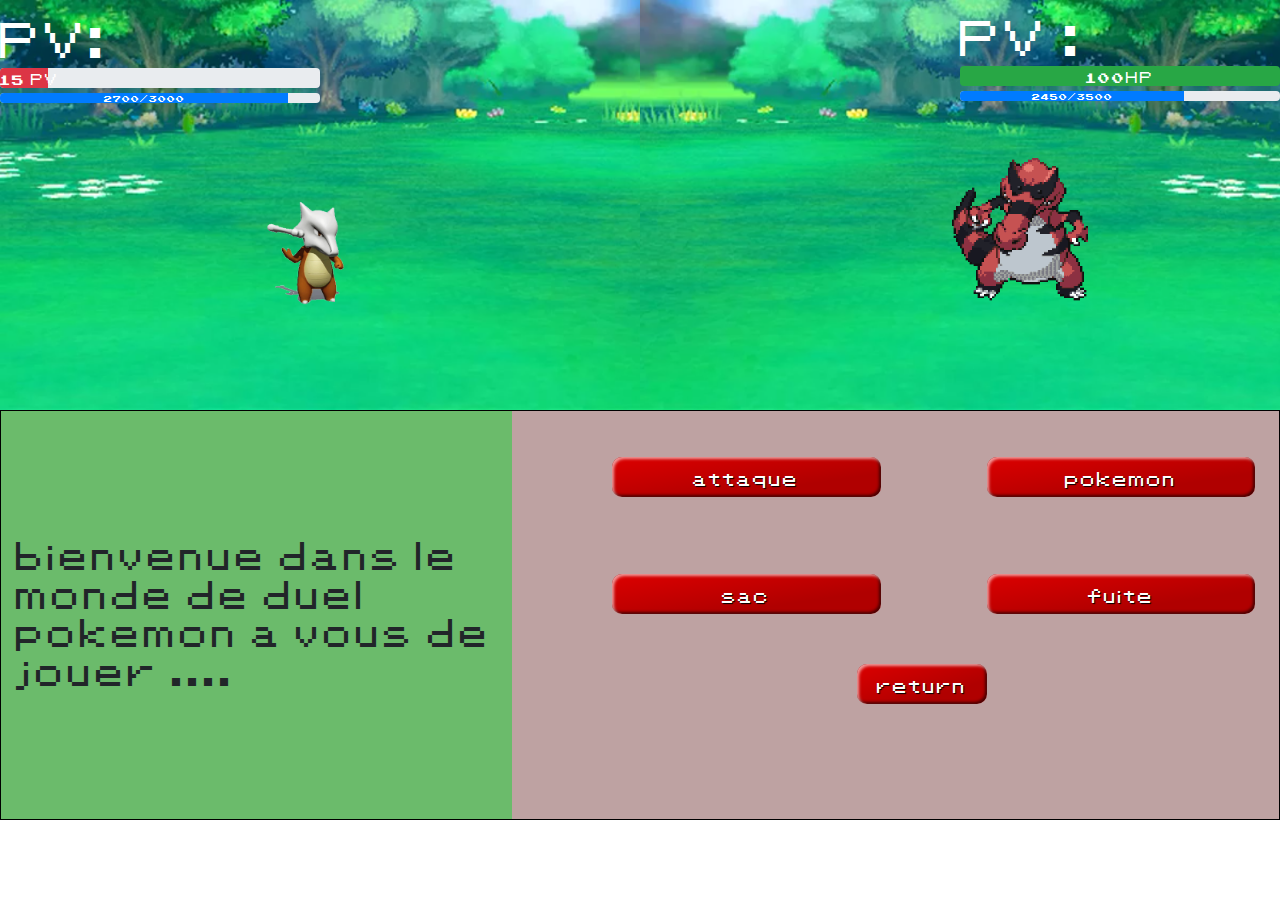
<file: interfacePokemon/interfacedepokemon/index.html>
<!DOCTYPE html>
<html lang="fr">

<head>
    <meta charset="UTF-8">
    <meta name="viewport" content="width=device-width, initial-scale=1.0">
    <meta http-equiv="X-UA-Compatible" content="ie=edge">
    <link rel="stylesheet" href="../interfacedepokemon/css/style.css">
    <link rel="stylesheet" href="https://stackpath.bootstrapcdn.com/bootstrap/4.3.1/css/bootstrap.min.css"
        integrity="sha384-ggOyR0iXCbMQv3Xipma34MD+dH/1fQ784/j6cY/iJTQUOhcWr7x9JvoRxT2MZw1T" crossorigin="anonymous">
        <link rel="" href="Pokemon-Classic.ttf">
    <script src="../interfacedepokemon/JS/script.js"></script>
    <title>Document</title>
</head>

<body>
    <section class="divhaut">
        <div class="gauche">

            <div style="padding-top:10px; margin-top: 0.25% ">
                <h1 style="color: white">PV:</h1>

                <div class="progress" style="width: 50%; height:20px">
                    <div class="progress-bar bg-danger" role="progressbar" style="width: 15%;"
                        aria-valuenow="15" aria-valuemin="0" aria-valuemax="100" id="mespointdevie">15 PV</div>
                </div>

                <div class="progress" style="width: 50%; height:10px; margin-top: 5px; font-size: 0.5em">
                    <div class="progress-bar progress-bar" role="progressbar" style="width: 90%" aria-valuenow="10"
                        aria-valuemin="0" aria-valuemax="100">2700/3000</div>
                </div>

            </div>

            <img src="../interfacedepokemon/images/ocelait.gif" alt=""
                style="width: 15%; margin-left: 40%; margin-top: 15%" id="bulbu" class="viveattaque">




        </div>

        <div class="droite">
            <div style="padding-top:10px; ">
                <h1 style="margin-left: 50%; color: white">PV :</h1>
                <div class="progress" style=" height:20px; margin-left:50%; margin-top: 0.25%">
                    <div class="progress-bar bg-success" role="progressbar" style="width: 100%"
                        aria-valuenow="100" aria-valuemin="0" aria-valuemax="100" id="pointdevie">100HP</div>
                </div>
                <div class="progress" style="width: 50%; height:10px; margin-top: 5px; margin-left:50%; font-size: 0.5em ">
                    <div class="progress-bar progress-bar" role="progressbar" style="width: 70%" aria-valuenow="10"
                        aria-valuemin="0" aria-valuemax="100">2450/3500</div>
                </div>



                <img src="../interfacedepokemon/images/crocodile.gif" alt=""
                    style="width: 25%; margin-left: 45%; margin-top: 7%" id="ennemi">

            </div>




        </div>


        </div>

    </section>


    <section class="divbas">
        <div class="message">
            <div style="height: 30%"></div>
            <h2 id="dialoguecote" style="padding-left: 15px">bienvenue dans le monde de duel pokemon a vous de jouer ....  </h2>
        </div class=>
        <div class="divdebouton">
            <div>
                <button class="favorite styled dimensionbouton" type="button" style=" margin-top: 6%" onclick="btnhg()"
                    id="attaque">attaque</button>
                <button class="favorite styled dimensionbouton" type="button" onclick="btnhd()"
                    id="pokemon">pokemon</button>
                <button class="favorite styled dimensionbouton" type="button" style=" margin-top: 10%" onclick="btnbg()"
                    id="sac">sac</button>
                <button class="favorite styled dimensionbouton" type="button" onclick="btnbd()"
                    id="fuite">fuite</button>
                <button class="favorite styled boutonreturn" type="button" onclick="retour()"
                    id="return">return</button>
            </div>
        </div>

    </section>






</body>

</html>
</file>
<file: interfacePokemon/interfacedepokemon/css/style.css>
@font-face {
	font-family: 'policecypi';
	src: url('../police/romance\ fatal\ serif\ JC\ Fonts.ttf');
  }
  
  @font-face {
    font-family: "Pokemon";
    src: url('../police/Pokemon-Classic.ttf');
}




/* style de la mise en page */


body{
    background-color: rgb(148, 196, 144);
    
}

div{

    font-family: Pokemon;}

/* les sections haut et bas */ 

.divhaut{
    width: 100%;
    height: 410px;
    
    
    
}

.divbas{
    width: 100%;
    height: 410px;
    border: 1px solid black;
}



/* le terrain de combat */

.gauche{
    float: left;
    width: 50%;
    height: 100%;
    background-image: url(../images/d83m36e-3b58ca48-fe8a-456e-9ffc-a5a84eca6613.png);
    background-size: cover;
}


.droite{
    float: right;
    width: 50%;
    height: 100%;
    background-image: url(../images/renverser.png);
    background-size: cover;
}

/* la zone pour afficher les messages */

.message{
    float: left;
    width: 40%;
    height: 100%;
    background-color: rgb(107, 187, 107);
}









/* pour les boutons */




.divdebouton{
    float: right;
    width: 60%;
    height: 100%;
    background-color: rgb(190, 162, 162);
  
}

.dimensionbouton{
    margin-left: 100px;
    width: 35%; 
    height: 50%;
    
    
}

.boutonreturn{
    margin-left: 45%;
    margin-top: 50px;
    font-size: 2em; 
    
}

.styled {
    
    border: 0;
    line-height: 2.5;
    padding: 0 20px;
    font-size: 1rem;
    text-align: center;
    color: #fff;
    text-shadow: 1px 1px 1px #000;
    border-radius: 10px;
    background-color: rgba(220, 0, 0, 1);
    background-image: linear-gradient(to top left,
                                      rgba(0, 0, 0, .2),
                                      rgba(0, 0, 0, .2) 30%,
                                      rgba(0, 0, 0, 0));
    box-shadow: inset 2px 2px 3px rgba(255, 255, 255, .6),
                inset -2px -2px 3px rgba(0, 0, 0, .6);
                
                
}

.styled:hover {
    background-color: rgba(255, 0, 0, 1);
}

.styled:active {
    box-shadow: inset -2px -2px 3px rgba(255, 255, 255, .6),
                inset 2px 2px 3px rgba(0, 0, 0, .6);
}









/*pour l'annimation de mort */

.mort{
    transition: transform 1s ease-in-out;
    transform: rotate(10000deg);
  }
  

/* annimation de vive attaque */

.viveattaque{
    animation-name: example;
    animation-duration: 0.5s;
   }
    
    
   @keyframes example {
      0%   { transform: translateX(0px) ; visibility: visible; }
      50%  {transform: translateX(700px) ; visibility: visible;}
      100% {transform: translateX(0px) ; visibility: visible;}
    }
</file>
